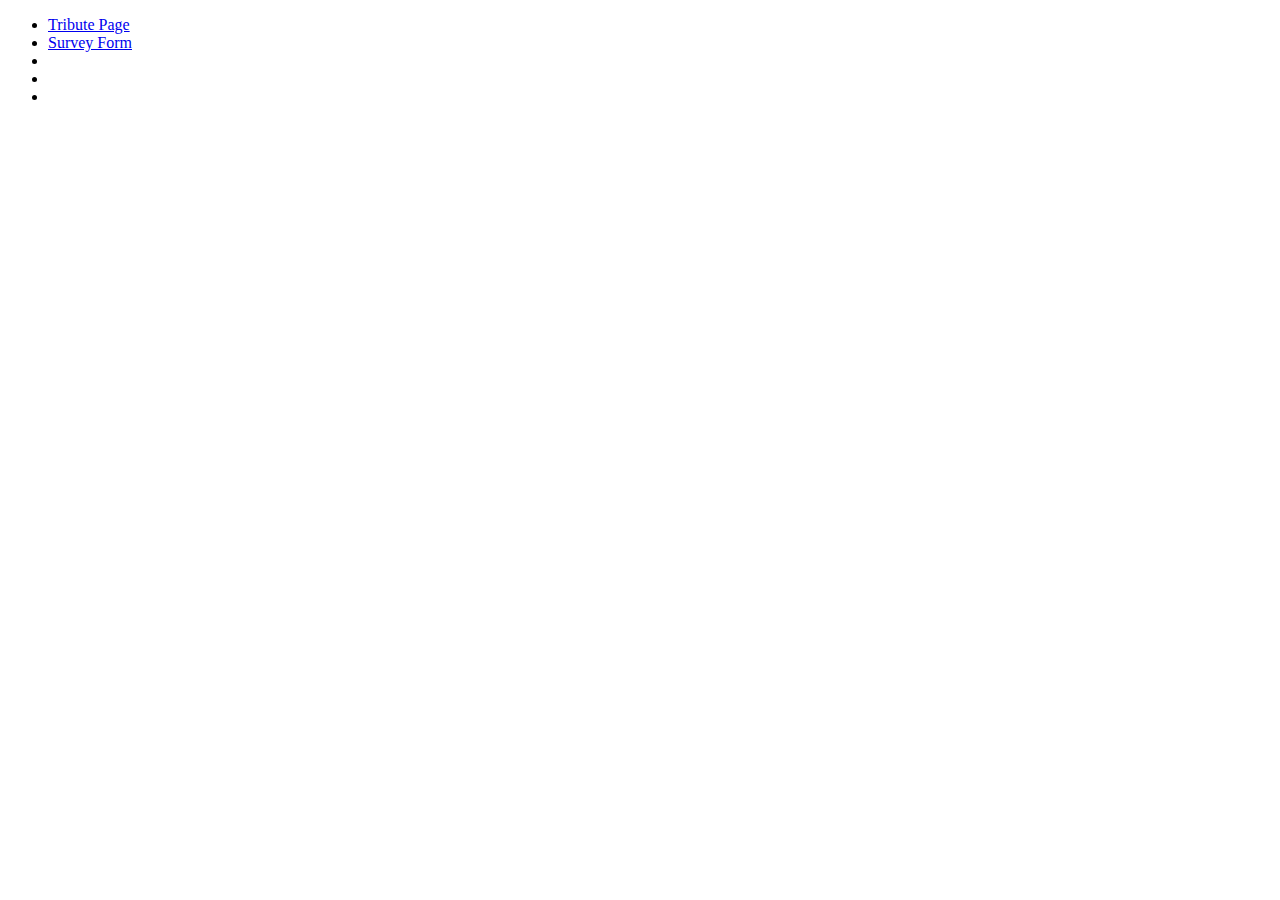
<file: index.html>
<!DOCTYPE html>
<html lang="en">
  <head>
    <meta charset="UTF-8" />
    <meta http-equiv="X-UA-Compatible" content="IE=edge" />
    <meta name="viewport" content="width=device-width, initial-scale=1.0" />
    <title>Home</title>
  </head>
  <body>
    <ul>
      <li><a href="./tribute-page/tribute-page.html">Tribute Page</a></li>
      <li><a href="./survey-form/survey-form.html">Survey Form</a></li>
      <li><a href=""></a></li>
      <li><a href=""></a></li>
      <li><a href=""></a></li>
    </ul>
  </body>
</html>
</file>
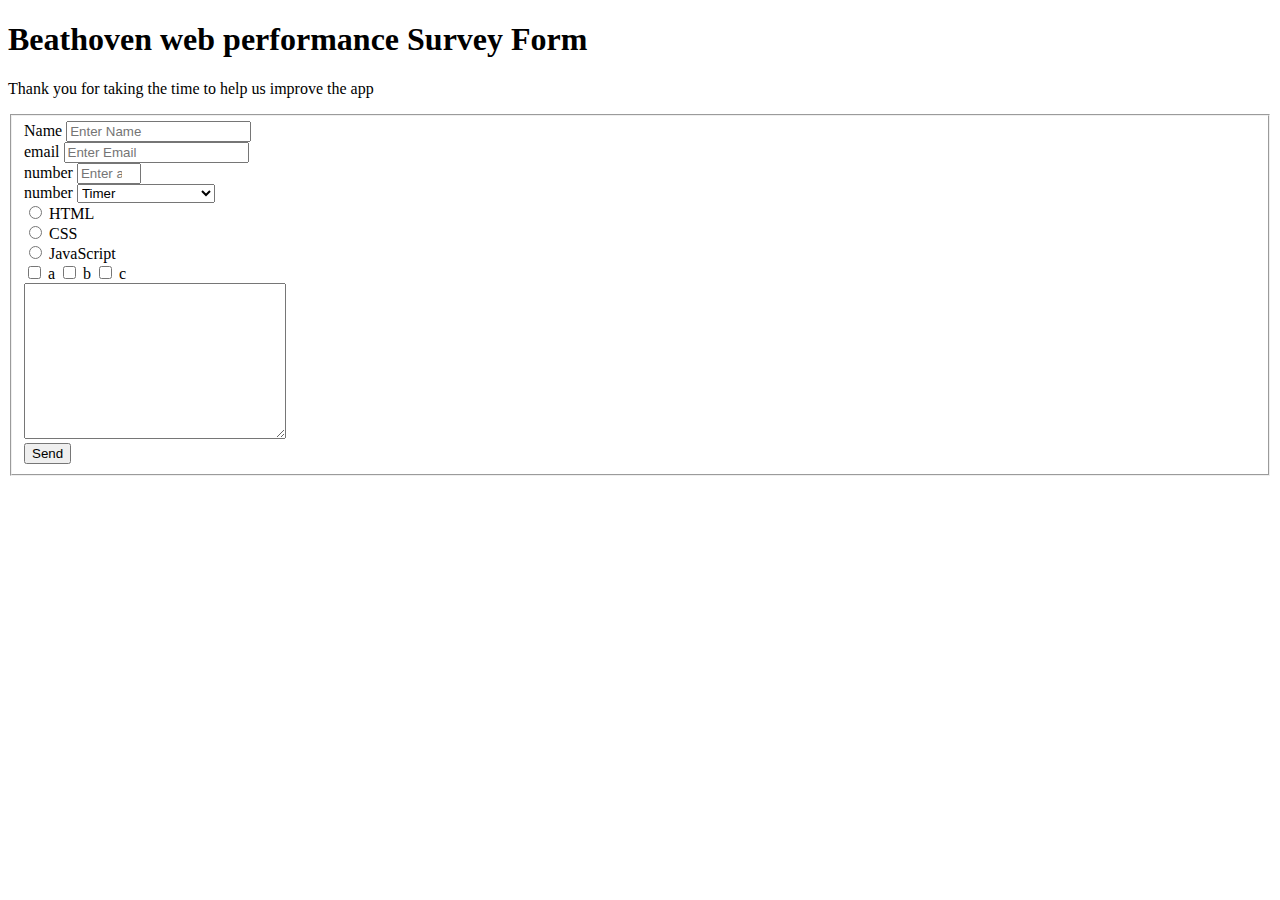
<file: survey-form/survey-form.html>
<!DOCTYPE html>
<html lang="en">
  <head>
    <meta charset="UTF-8" />
    <meta http-equiv="X-UA-Compatible" content="IE=edge" />
    <meta name="viewport" content="width=device-width, initial-scale=1.0" />
    <title>Survey Form</title>
    <script
      src="https://cdn.freecodecamp.org/testable-projects-fcc/v1/bundle.js"
      defer
    ></script>
  </head>
  <body>
    <div class="container">
      <header>
        <h1 id="title">Beathoven web performance Survey Form</h1>
        <p id="description">
          Thank you for taking the time to help us improve the app
        </p>
      </header>
      <form id="survey-form">
        <fieldset>
          <div>
            <label for="name" id="name-label">Name</label>
            <input
              type="text"
              name="name-label"
              id="name"
              placeholder="Enter Name"
              required
            />
          </div>
          <div>
            <label for="email" id="email-label">email</label>
            <input
              type="email"
              name="email-label"
              id="email"
              placeholder="Enter Email"
              required
            />
          </div>
          <div>
            <label for="number" id="numer-label">number</label>
            <input
              placeholder="Enter age"
              type="number"
              name="number-label"
              id="number"
              min="0"
              max="100"
            />
          </div>
          <div>
            <label for="number" id="number-label">number</label>
            <select type="number" name="number-label" id="dropdown">
              <option value="">Timer</option>
              <option value="">Auto-increse tempo</option>
              <option value="">Color setting</option>
              <option value="">Sound setting</option>
            </select>
          </div>
          <div>
            <input type="radio" id="html" name="fav_language" value="HTML" />
            <label for="html">HTML</label><br />
            <input type="radio" id="css" name="fav_language" value="CSS" />
            <label for="css">CSS</label><br />
            <input
              type="radio"
              id="javascript"
              name="fav_language"
              value="JavaScript"
            />
            <label for="javascript">JavaScript</label>
          </div>
          <div>
            <input type="checkbox" name="" id="" value="hi" />
            <label for="">a</label>
            <input type="checkbox" name="" id="" value="hi" />
            <label for="">b</label>
            <input type="checkbox" name="" id="" value="hi" />
            <label for="">c</label>
          </div>
          <div><textarea name="" id="" cols="30" rows="10"></textarea></div>
          <button type="submit" id="submit">Send</button>
        </fieldset>
      </form>
    </div>
  </body>
</html>
</file>
